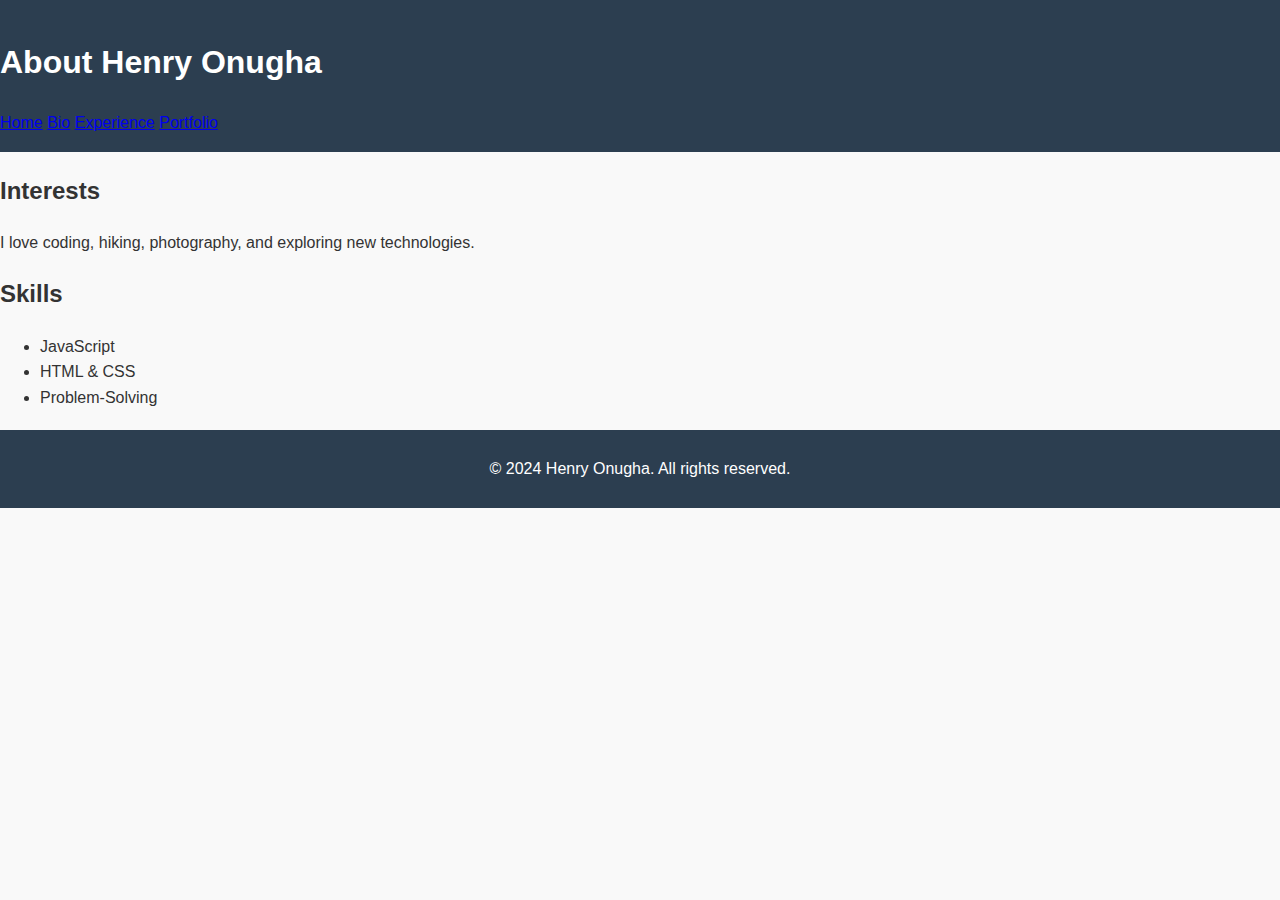
<file: bio.html>
<!DOCTYPE html>
<html lang="en">
<head>
    <meta charset="UTF-8">
    <meta name="viewport" content="width=device-width, initial-scale=1.0">
    <title>Henry Onugha - Bio</title>
    <link rel="stylesheet" href="styles.css">
</head>
<body>
    <header>
        <h1>About Henry Onugha</h1>
        <nav>
            <a href="index.html">Home</a>
            <a href="bio.html">Bio</a>
            <a href="experience.html">Experience</a>
            <a href="portfolio.html">Portfolio</a>
        </nav>
    </header>
    <main>
        <section>
            <h2>Interests</h2>
            <p>I love coding, hiking, photography, and exploring new technologies.</p>
            <h2>Skills</h2>
            <ul>
                <li>JavaScript</li>
                <li>HTML & CSS</li>
                <li>Problem-Solving</li>
            </ul>
        </section>
    </main>
    <footer>
        <p>&copy; 2024 Henry Onugha. All rights reserved.</p>
    </footer>
</body>
</html>
</file>
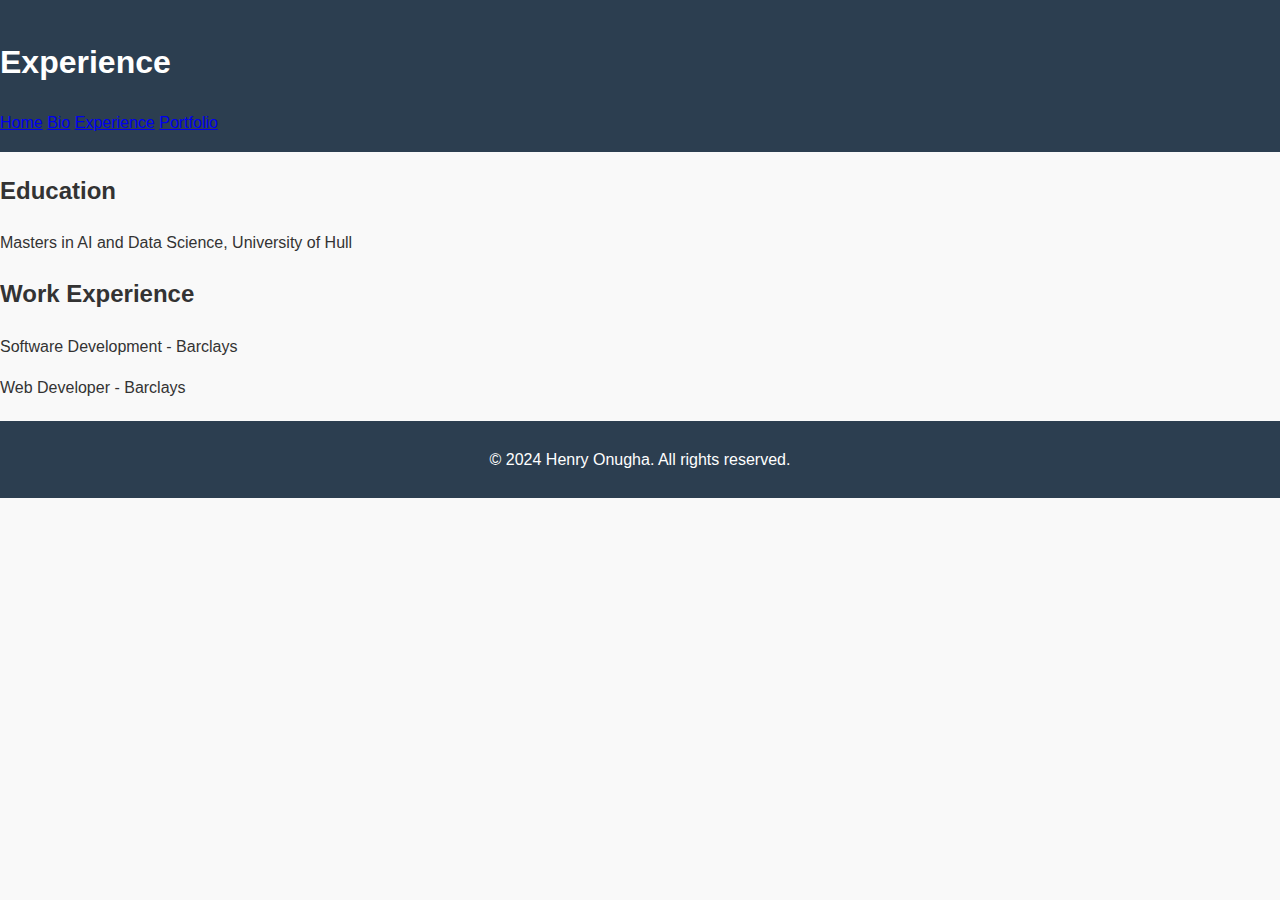
<file: experience.html>
<!DOCTYPE html>
<html lang="en">
<head>
    <meta charset="UTF-8">
    <meta name="viewport" content="width=device-width, initial-scale=1.0">
    <title>Henry Onugha - Experience</title>
    <link rel="stylesheet" href="styles.css">
</head>
<body>
    <header>
        <h1>Experience</h1>
        <nav>
            <a href="index.html">Home</a>
            <a href="bio.html">Bio</a>
            <a href="experience.html">Experience</a>
            <a href="portfolio.html">Portfolio</a>
        </nav>
    </header>
    <main>
        <section>
            <h2>Education</h2>
            <p>Masters in AI and Data Science, University of Hull</p>
            <h2>Work Experience</h2>
            <p>Software Development - Barclays</p>
            <p>Web Developer - Barclays</p>
        </section>
    </main>
    <footer>
        <p>&copy; 2024 Henry Onugha. All rights reserved.</p>
    </footer>
</body>
</html>
</file>
<file: styles.css>
/* General Styles */
body {
    font-family: 'Arial', sans-serif;
    margin: 0;
    padding: 0;
    color: #333;
    line-height: 1.6;
    background-color: #f9f9f9;
}

header {
    background-color: #2c3e50;
    color: white;
    padding: 1em 0;
    position: sticky;
    top: 0;
    z-index: 1000;
}

.navbar {
    display: flex;
    justify-content: space-between;
    align-items: center;
    max-width: 1200px;
    margin: 0 auto;
    padding: 0 20px;
}

.navbar .logo {
    font-size: 1.5em;
    text-transform: uppercase;
    font-weight: bold;
    text-decoration: none;
    color: white;
}

.nav-links {
    list-style: none;
    display: flex;
    gap: 15px;
}

.nav-links a {
    color: white;
    text-decoration: none;
    font-weight: 500;
    padding: 5px 10px;
}

.nav-links a:hover {
    background-color: #34495e;
    border-radius: 4px;
}

.hero {
    display: flex;
    align-items: center;
    justify-content: space-between;
    max-width: 1200px;
    margin: 20px auto;
    padding: 20px;
    background-color: white;
    box-shadow: 0px 4px 6px rgba(0, 0, 0, 0.1);
}

.hero-content {
    max-width: 600px;
}

.hero h1 {
    font-size: 2.5em;
    color: #2c3e50;
}

.hero p {
    font-size: 1.2em;
    color: #7f8c8d;
}

.hero .btn {
    display: inline-block;
    margin-top: 20px;
    background-color: #3498db;
    color: white;
    padding: 10px 20px;
    text-decoration: none;
    border-radius: 5px;
}

.hero .btn:hover {
    background-color: #2980b9;
}

.hero-image {
    max-width: 400px;
    border-radius: 8px;
}

footer {
    background-color: #2c3e50;
    color: white;
    text-align: center;
    padding: 10px 0;
    margin-top: 20px;
}

.nav-links a.active {
    border-bottom: 2px solid #3498db;
}


.tooltip {
    position: absolute;
    background-color: #2c3e50;
    color: white;
    padding: 5px 10px;
    border-radius: 5px;
    font-size: 0.9em;
    box-shadow: 0 4px 6px rgba(0, 0, 0, 0.1);
    z-index: 10;
    animation: fadeIn 0.3s ease;
}

@keyframes fadeIn {
    from {
        opacity: 0;
    }
    to {
        opacity: 1;
    }
}
</file>
